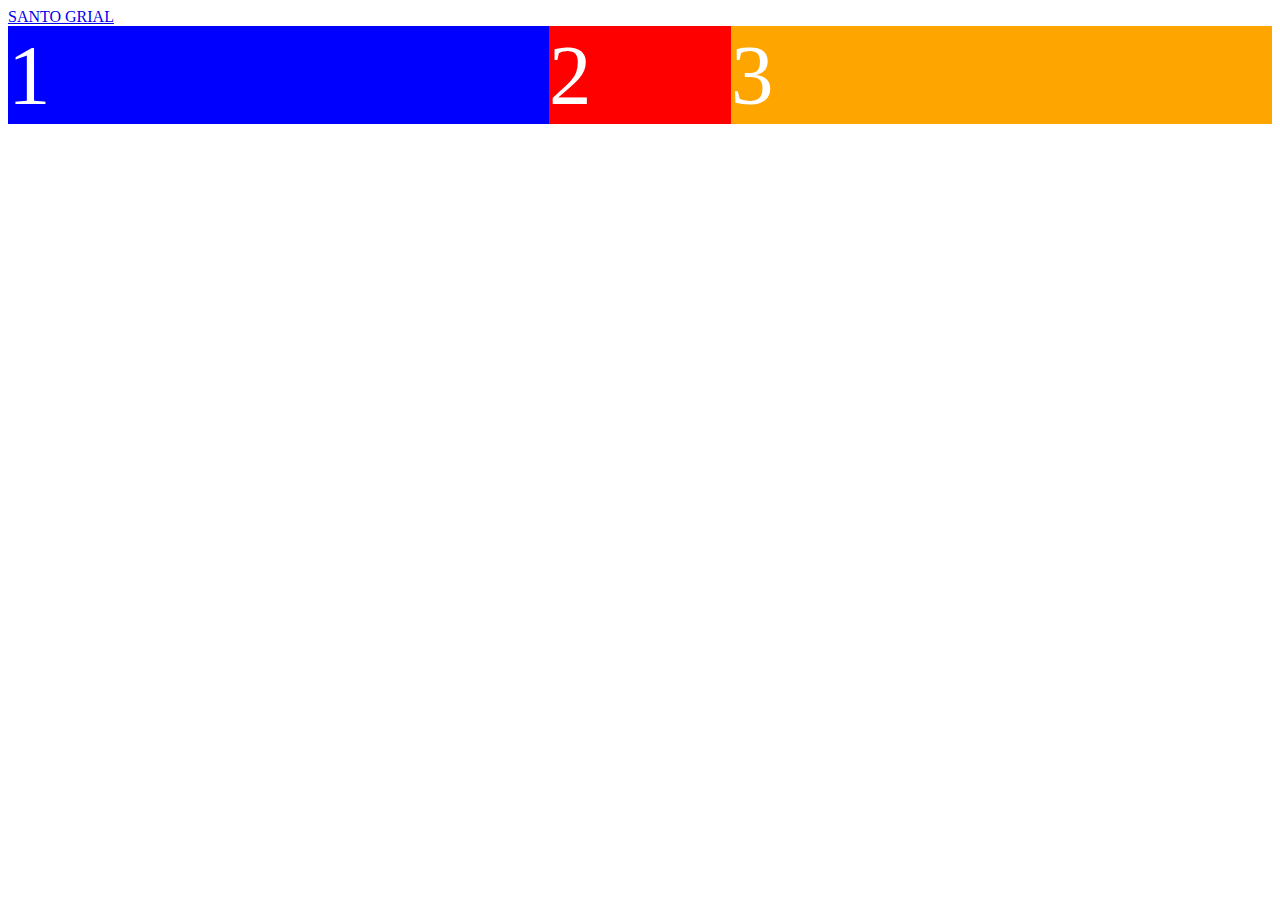
<file: index.html>
<!DOCTYPE html>
<html lang="en">
<head>
    <meta charset="UTF-8">
    <meta name="viewport" content="width=device-width, initial-scale=1.0">
    <link rel="stylesheet" href="estilos.css">
    <title>Document</title>
</head>
<body>
    <a href="santogrial.html"> SANTO GRIAL </a>
    <div class="contenedor">
        <div class="caja1">
            1
        </div>
        <div class="caja2">
            2
        </div>
        <div class="caja3">
            3
        </div>
        <!-- <div class="caja4">
            4
        </div>
        <div class="caja5">
            5
        </div>
        <div class="caja6">
            6
        </div> -->
    </div>
</body>
</html>
</file>
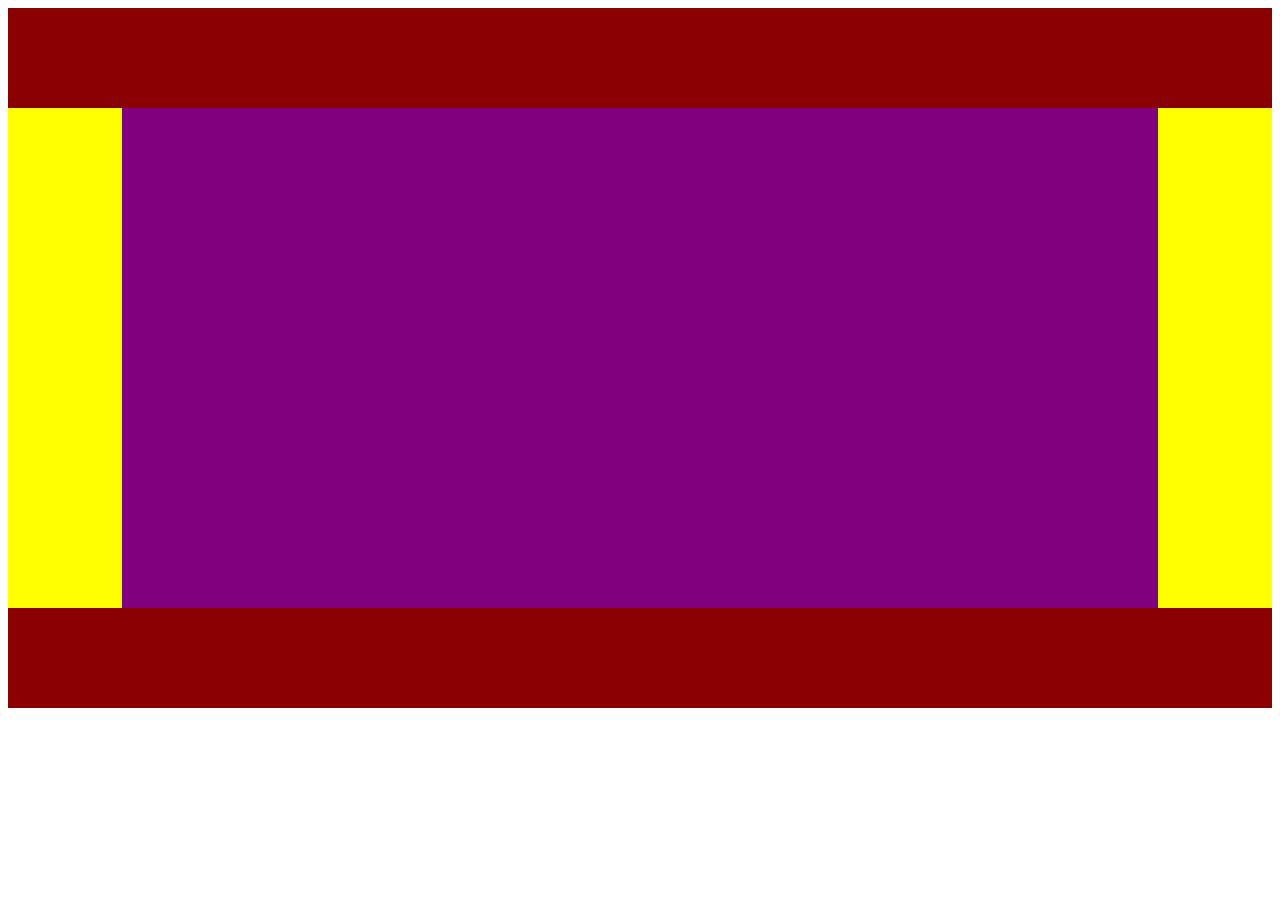
<file: santogrial.html>
<!DOCTYPE html>
<html lang="en">
<head>
    <meta charset="UTF-8">
    <meta name="viewport" content="width=device-width, initial-scale=1.0">
    <link rel="stylesheet" href="santo.css">
    <title>Document</title>
</head>
<body>
    <div class="header">
        
    </div>
    <div class="main">
        <div class="sidenav">

        </div>
        <div class="main-content">

        </div>
        <div class="sidebar">
            
        </div>
    </div>
    <div class="footer">

    </div>
</body>
</html>
</file>
<file: estilos.css>
.contenedor{
    display: flex;
    flex-direction: row;
    justify-content: flex-start;
    flex-wrap: no-wrap;
    align-items: flex-start;
    /* height: 700px;
    background-color: rgba(0,0, 0, 0.5); */
    align-content: center;
}
.caja1{
    /* flex-basis: 900px;
    flex-grow: 1;
    flex-shrink: 1; */
    flex: 900px 1 1;
    /* width: 500px; */
    /* height: 80px; */
    font-size: 85px;
    color: white;
    background-color: blue;
}
.caja2{
    flex-basis: 900px;
    /* width: 500px; */
    /* height: 80px; */
    flex-grow: 2;
    flex-shrink: 2;
    font-size: 85px;
    color: white;
    background-color: red;

}
.caja3{
    flex-basis: 900px;
    flex-grow: 1;
    flex-shrink: 1;
    /* width: 500px; */
    /* height: 80px; */
    font-size: 85px;
    color: white;
    background-color: orange;
}
.caja4{
    width: 500px;
    /* height: 80px; */
    font-size: 85px;
    color: white;
    background-color: purple;
    /* order: -1; */
}
.caja5{
    width: 500px;
    /* height: 80px; */
    font-size: 85px;
    color: white;
    background-color: darkcyan;
}
.caja6{
    width: 500px;
    /* height: 80px; */
    font-size: 85px;
    color: white;
    background-color: forestgreen;
}
</file>
<file: santo.css>
.header{
    display: flex;
    height: 100px;
    background-color: darkred;
}
.main{
    display: flex;
    height: 500px;
    flex-direction: row;
    justify-content: center;
}
.sidenav{
    flex: 80px 1 0;
    background-color: yellow;
}
.main-content{
    flex: 900px 4 0;
    background-color: purple;
}
.sidebar{
    flex: 80px 1 0;
    background-color: yellow;
}
.footer{
    display: flex;
    height: 100px;
    background-color: darkred;
}
</file>
